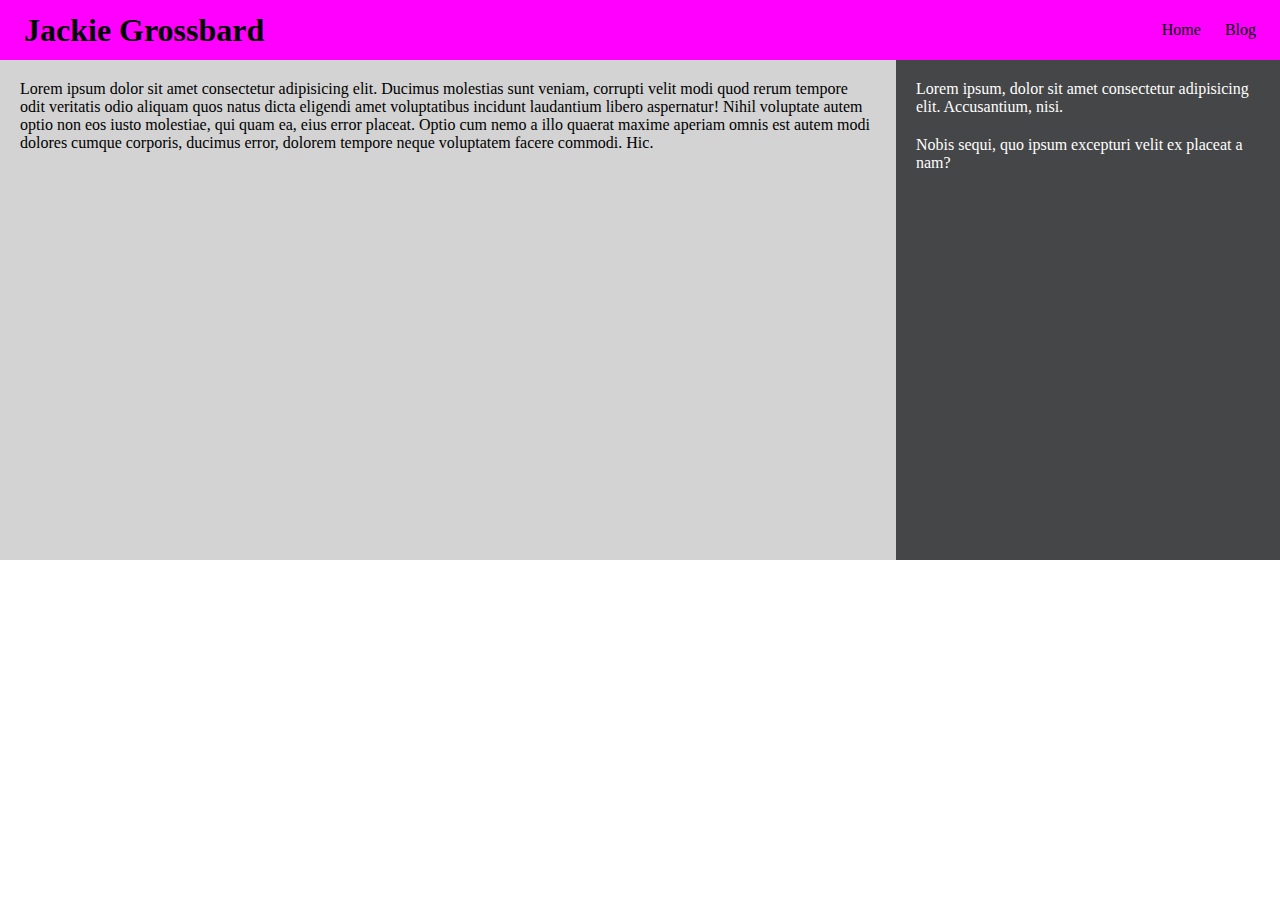
<file: index.html>
<!DOCTYPE html>
<html lang="en">
<head>
    <meta charset="UTF-8">
    <meta name="viewport" content="width=device-width, initial-scale=1.0">
    <meta http-equiv="X-UA-Compatible" content="ie=edge">
    <title> IST 363 Lab 1 </title>
    <link rel="stylesheet" href="styles.css">
</head>
<body>
    <div class= "header">
        <h1> Jackie Grossbard</h1>
        
        <ul>
            <li>
                <a href="index.html">Home</a>
            </li>
            <li>
                <a href="blog.html">Blog</a>
            </li>
        </ul>
    </div>
    
    <div class="main">
        <div class="content">
            <p>Lorem ipsum dolor sit amet consectetur adipisicing elit. Ducimus molestias sunt veniam, corrupti velit modi quod rerum tempore odit veritatis odio aliquam quos natus dicta eligendi amet voluptatibus incidunt laudantium libero aspernatur! Nihil voluptate autem optio non eos iusto molestiae, qui quam ea, eius error placeat. Optio cum nemo a illo quaerat maxime aperiam omnis est autem modi dolores cumque corporis, ducimus error, dolorem tempore neque voluptatem facere commodi. Hic.</p>
        </div>

        <div class="sidebar">
            <p>Lorem ipsum, dolor sit amet consectetur adipisicing elit. Accusantium, nisi.</p>
            <p>Nobis sequi, quo ipsum excepturi velit ex placeat a nam?</p>

        </div>
    </div>
</body>
</html>
</file>
<file: styles.css>
html, body{
    margin:0;
    padding:0;
}

.header{
        height: 60px;
        padding: 0 24px;
        background: #ff00ff;
        line-height: 60px;
}

h1{
    float: left;
    margin: 0;
}

.header ul{
    float: right;
    list-style:none;
    margin:0;
    padding:0;

}

.header li{
    float: left;
    margin-left: 24px;
}

.header a{
        color: black;
        text-decoration: none;
}

.content{
    float:left;
    width:70%;
    background-color:lightgray;
    min-height: 500px;
}

.sidebar{
    float:left;
    width: 30%;
    background-color: #454647;
    color: white;
    min-height: 500px;
}

.main p{
   margin: 20px; 
}

.blog-post{
    margin:10px;
    padding: 10px;
    background-color:#ffffff;
    border: lightgray;
    border-radius: 8px;
}

.design{
    float: left;
    margin-right: 10px;
    margin-bottom: -20px;
}
</file>
